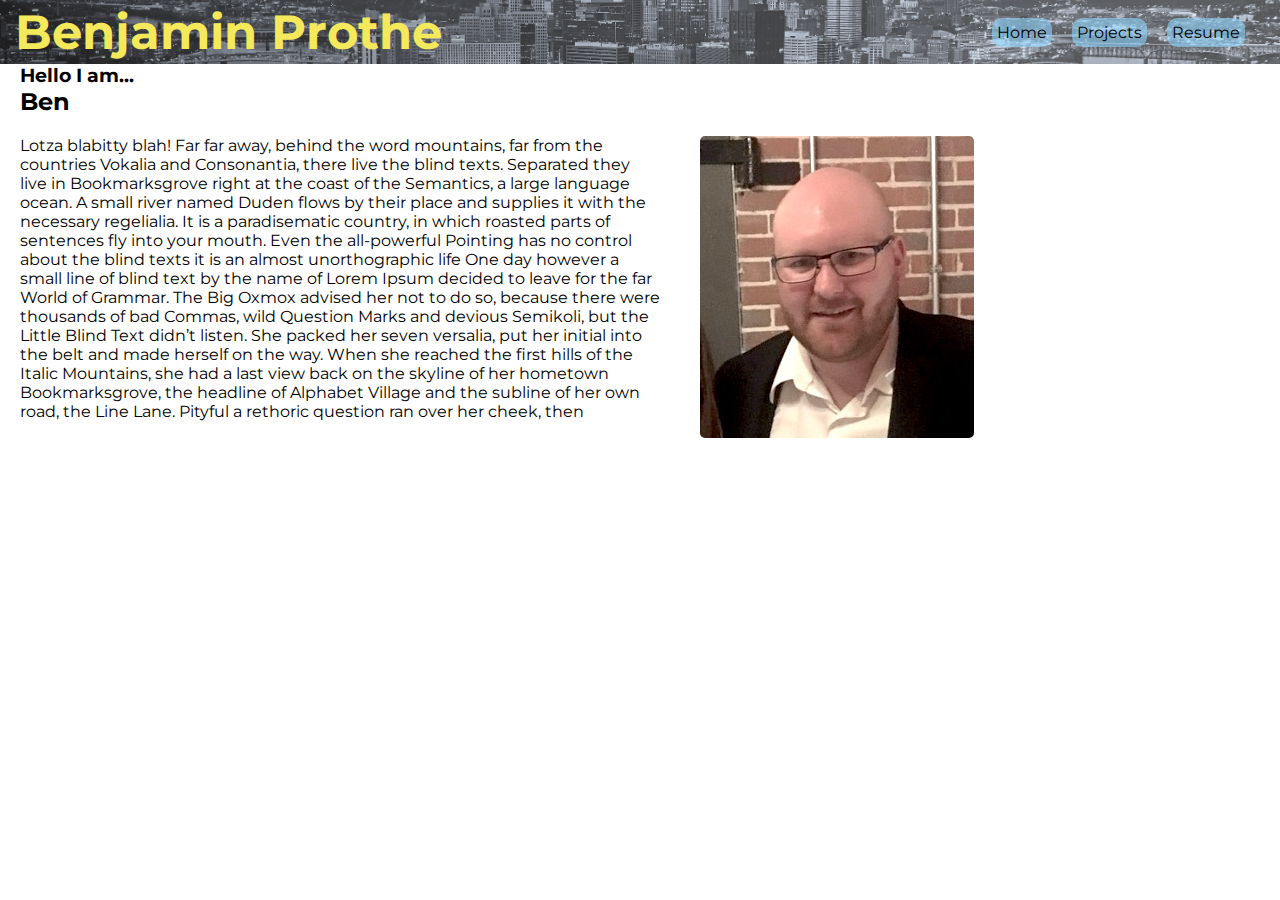
<file: index.html>
<!DOCTYPE html>
<html lang="en">
<head>
  <meta charset="UTF-8">
  <meta name="viewport" content="width=device-width, initial-scale=1.0">
  <meta http-equiv="X-UA-Compatible" content="ie=edge">
  <title>Document</title>
  <link rel="stylesheet" href="style.css">
  <link href="https://fonts.googleapis.com/css?family=Montserrat&display=swap" rel="stylesheet">
</head>
<body>
  <header class="header-container">
    <h1>Benjamin Prothe</h1>
    <ul>
        <li>
          <a class="links" href="index.html">Home</a>
        </li>
        <li>
          <a class="links" href="projects.html">Projects</a>
        </li>
        <li>
          <a class="links" href="resume.html">Resume</a>
        </li>
    </ul>
  </header>
  <main class="main-home">
    <h3>Hello I am...</h3>
    <h2>Ben</h2>
    <div class="home-blurb"> 
      <p class="blurb">
        Lotza blabitty blah! Far far away, behind the word mountains, far from the countries Vokalia and Consonantia, there live the blind texts. Separated they live in Bookmarksgrove right at the coast of the Semantics, a large language ocean. A small river named Duden flows by their place and supplies it with the necessary regelialia. It is a paradisematic country, in which roasted parts of sentences fly into your mouth. Even the all-powerful Pointing has no control about the blind texts it is an almost unorthographic life One day however a small line of blind text by the name of Lorem Ipsum decided to leave for the far World of Grammar. The Big Oxmox advised her not to do so, because there were thousands of bad Commas, wild Question Marks and devious Semikoli, but the Little Blind Text didn’t listen. She packed her seven versalia, put her initial into the belt and made herself on the way. When she reached the first hills of the Italic Mountains, she had a last view back on the skyline of her hometown Bookmarksgrove, the headline of Alphabet Village and the subline of her own road, the Line Lane. Pityful a rethoric question ran over her cheek, then
      </p>
      <img class="headshot" src="images/meinsuit.jpeg">
  </div>
  </main>

</body>
</html>
</file>
<file: style.css>
* {
  box-sizing: border-box;
  margin: 0;
  padding: 0;
  font-family: 'montserrat', sans-serif;
}
img {
  max-width:100%;
}

main {
  margin: 0 auto;
}

/* USE MEDIA QUERIES!!!! */
/* Heading and Navigation */

.header-container {
  display:flex;
  background: linear-gradient(to right, rgba(54, 53, 53, 0.5),rgba(255, 255, 255,0.3)), no-repeat center/cover url(images/pittsburgh_banner.jpg);
  /* background-color: pink; */
  align-items: center;
  justify-content: space-between;
  height: 4rem;
  padding:15px;
}

.header-container h1 {
  color: #F3E95A;
  /* background-color: black; */
  font-size: 3rem;
  padding:0px;
}

.header-container ul {
  list-style-type: none;
  display: flex;
}
.header-container li {
  margin-right: 20px;
  background: linear-gradient(rgba(144, 214, 255, 0.589),rgba(144, 214, 255, 0.589));
  padding: 5px;
  border-radius: 10px;
}
.header-container a {
  color: black;
  text-decoration: none;
}

/* BODY AND HEADSHOT */
.headshot {
  min-width: 200px;
  margin: 20px;
  border-radius: 5px;
}
.main-home {
  width:100%;
}
.main-home h3{
  margin-left: 20px;
}
.main-home h2{
  margin-left: 20px;
}
.home-blurb {
  display: flex;
  flex-wrap: wrap;
  align-items: flex-start;
}
.blurb {
  width: 50%;
  margin: 20px;
}
</file>
